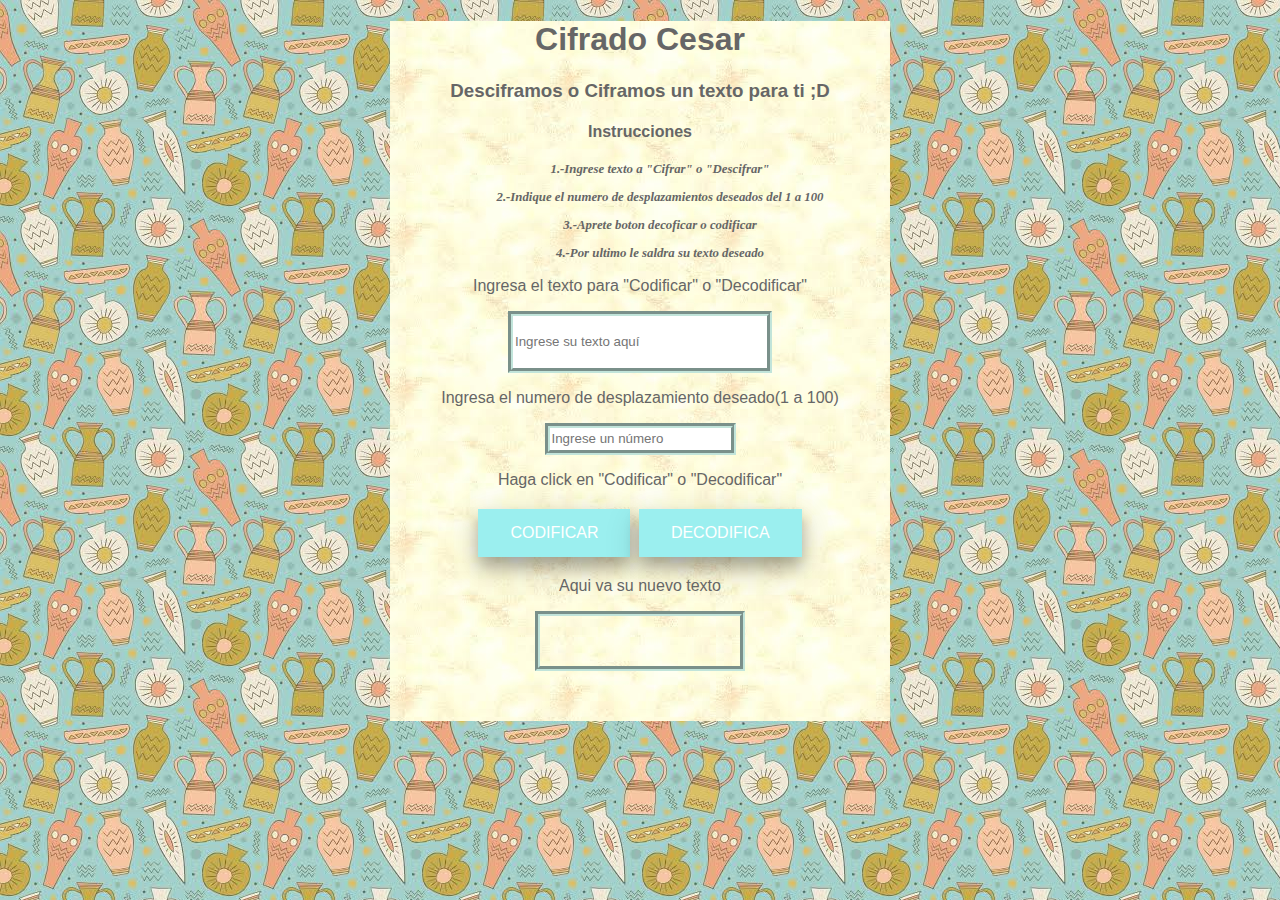
<file: docs/index.html>
<!DOCTYPE html>
<html>
<head>
  <meta charset="utf-8">
  <meta name="viewport" content="width=device-width, initial-scale=1.0">
  <title>Caesar Cipher</title>
  <link rel="stylesheet" href="style.css" />
</head>
<body>
	<!--titulo -->
	<section>
		<h1>Cifrado Cesar</h1>
		<h3>Desciframos o Ciframos un texto para ti ;D</h3>
		<!--Instrucciones para el usuario-->
		<h4>Instrucciones</h4>
		<ul>1.-Ingrese texto a "Cifrar" o "Descifrar"</ul>
		<ul>2.-Indique el numero de desplazamientos deseados del 1 a 100</ul>
		<ul>3.-Aprete boton decoficar o codificar</ul>
		<ul>4.-Por ultimo le saldra su texto deseado</ul>
		<!--Caja para ingresar el texto a codificar o decodificar -->
		<div >
			<p>Ingresa el texto para "Codificar" o "Decodificar"</p>
			<input type="text" id="boxText" placeholder="Ingrese su texto aquí">
		</div>
		<!--Caja para recibir el desplazamiento solo de 1 a 100-->
		<div >
			<p>Ingresa el numero de desplazamiento deseado(1 a 100)</p>
			<input type="number" id="boxNum" placeholder="Ingrese un número">
		</div>

		<!--Botones para codificar o decodificar -->
		<div class="botones">
			<p>Haga click en "Codificar" o "Decodificar"</p>
			<!--Boton para codificar-->
			<input type="button" id="btnCifrar" value="CODIFICAR"  >
			<!--Boton para decodificar-->
			<input type="button" id="btnDescifrar" value="DECODIFICA">
		</div>
		<!--Aquí se imprimira el texto ya modificado-->
		<p>Aqui va su nuevo texto</p>
		<div id="boxNewText"></div>
		
	</section>

  <div id="root"></div>

  <script src="cipher.js"></script>
  <script src="index.js"></script>
</body>
</html>
</file>
<file: docs/style.css>
/* Acá va tu código */
body{
    background-image: url(img/fondo.jpg);

}
/*sección cifrado cesar*/
section{
    background-color: white;
    text-align: center;
    font-size: 16px;
    font-family: arial;
    color: #666666;
     width: 500px;
    height: 700px;
    margin: 0 auto;
    background-image: url(img/fondo2.jpg);
}
/*Caja contenedora del texto para modificar*/
#boxText{
    border-color: #C1E4DA;
    border-width: 5px;
    border-style: groove;
    height: 50px;
    width: 250px;
}
/*Lista de las Instrucciones al usuario*/
ul{
    font:  oblique bold 80% cursive;
}

/*Boton para cifrar*/
#btnCifrar{
    box-shadow: 0 10px 14px 0 rgba(0,0,0,0.24),0 10px 35px 0 rgba(0,0,0,0.19);
    background-color: #9BEFEF;
    border: none;
    color: white;
    padding: 15px 32px;
    text-align: center;
    text-decoration: none;
    display: inline-block;
    font-size: 16px;
    margin: 4px 2px;
    cursor: pointer;
    
}

/*Boton para descifar*/
#btnDescifrar{
    box-shadow: 0 10px 14px 0 rgba(0,0,0,0.24),0 10px 35px 0 rgba(0,0,0,0.19);
    background-color: #9BEFEF;
    border: none;
    color: white;
    padding: 15px 32px;
    text-align: center;
    text-decoration: none;
    display: inline-block;
    font-size: 16px;
    margin: 4px 2px;
    cursor: pointer;
    
}

/*Caja para ingresar el numero de desplazamientos*/
#boxNum{
    border-color: #C1E4DA;
    border-width: 5px;
    border-style: groove;
    height: 20px;
}

/*div para imprimir texto modificado*/
#boxNewText{
     border-color: #C1E4DA;
    border-width: 5px;
    border-style: groove;
    height: 50px;
    width: 200px;
    margin: 0 auto;
}
</file>
